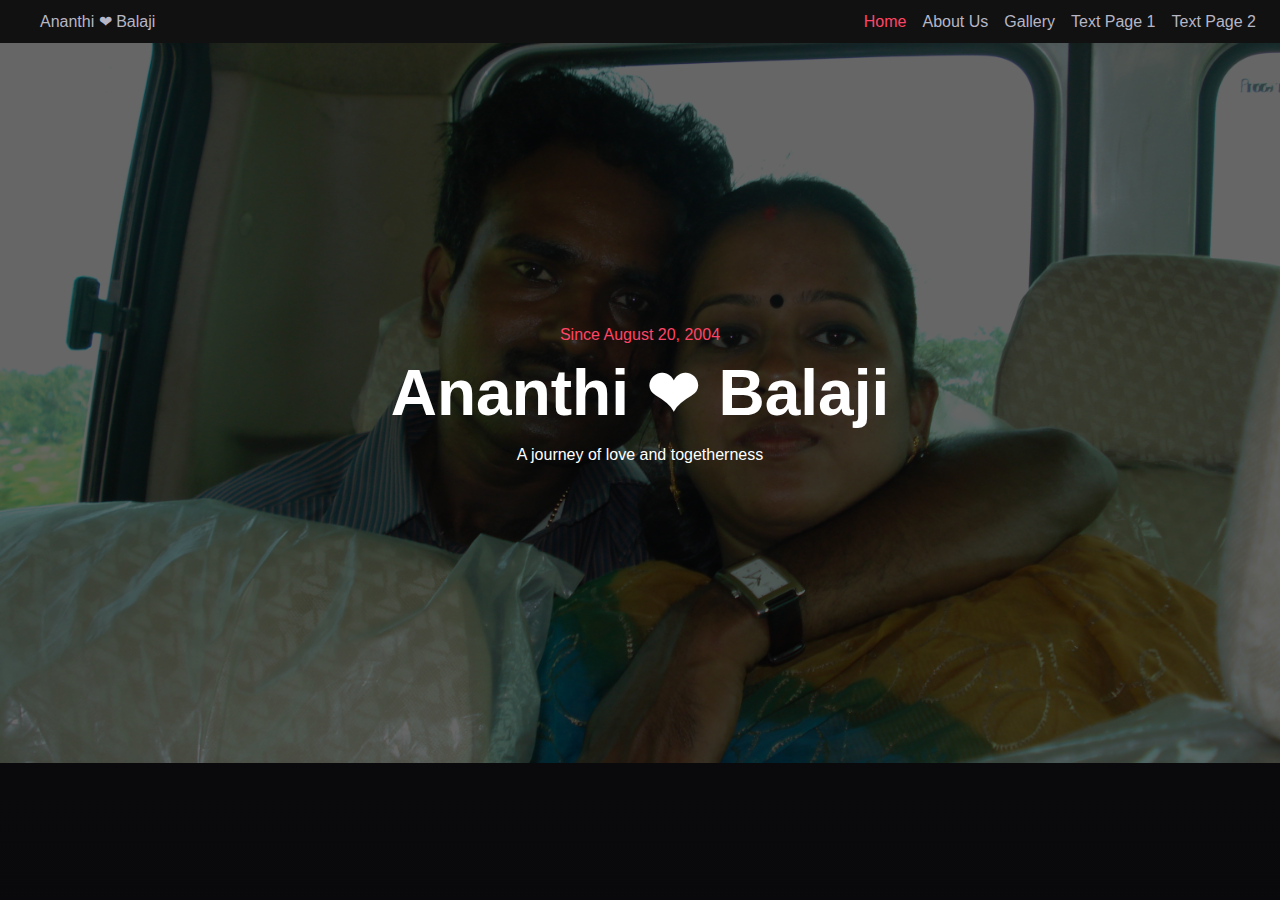
<file: index.html>
<!doctype html><html><head><meta charset="utf-8"><title>Home</title><link rel="stylesheet" href="assets/css/styles.css"></head>
<body><div class="navbar"><a href="index.html">Ananthi ❤ Balaji</a><div><a href="index.html" class="active">Home</a><a href="about.html" class="">About Us</a><a href="gallery.html" class="">Gallery</a><a href="page1.html" class="">Text Page 1</a><a href="page2.html" class="">Text Page 2</a></div></div>
<section class="hero"><img src="assets/images/home-hero.JPG" class="bg"><div class="overlay"><div class="kicker">Since August 20, 2004</div><h1>Ananthi ❤ Balaji</h1><p>A journey of love and togetherness</p></div></section>

</body></html>
</file>
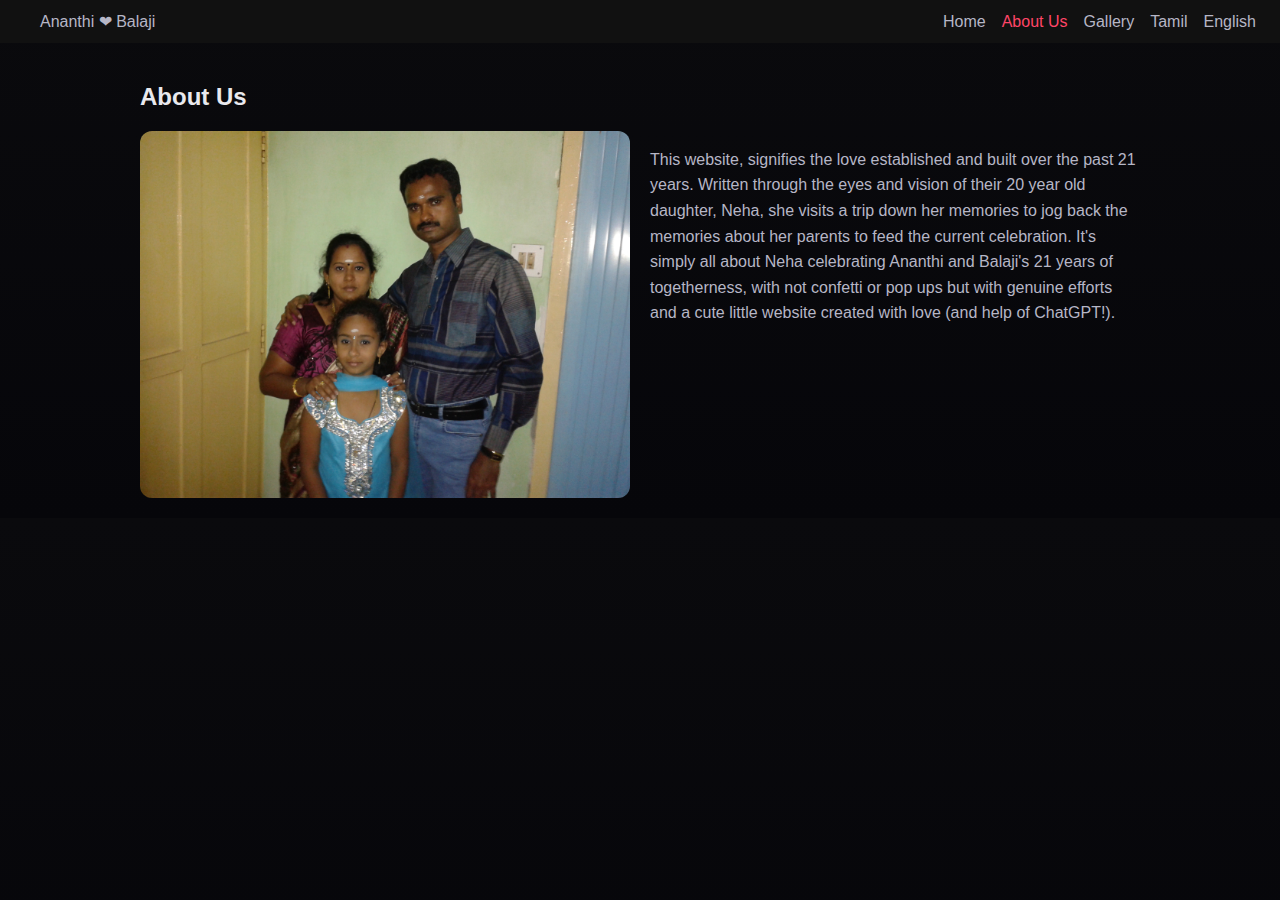
<file: about.html>
<!doctype html><html><head><meta charset="utf-8"><title>About</title><link rel="stylesheet" href="assets/css/styles.css"></head>
<body><div class="navbar"><a href="index.html">Ananthi ❤ Balaji</a><div><a href="index.html" class="">Home</a><a href="about.html" class="active">About Us</a><a href="gallery.html" class="">Gallery</a><a href="page1.html" class="">Tamil</a><a href="page2.html" class="">English</a></div></div>
<div class="container"><h2>About Us</h2><div class="about-grid"><img src="assets/images/about-photo.jpg"><div class="text"><p>This website, signifies the love established and built over the past 21 years. Written through the eyes and vision of their 20 year old daughter, Neha, she visits a trip down her memories to jog back the memories about her parents to feed the current celebration. It's simply all about Neha celebrating Ananthi and Balaji's 21 years of togetherness, with not confetti or pop ups but with genuine efforts and a cute little website created with love (and help of ChatGPT!).</p></div></div></div>
</body></html>
</file>
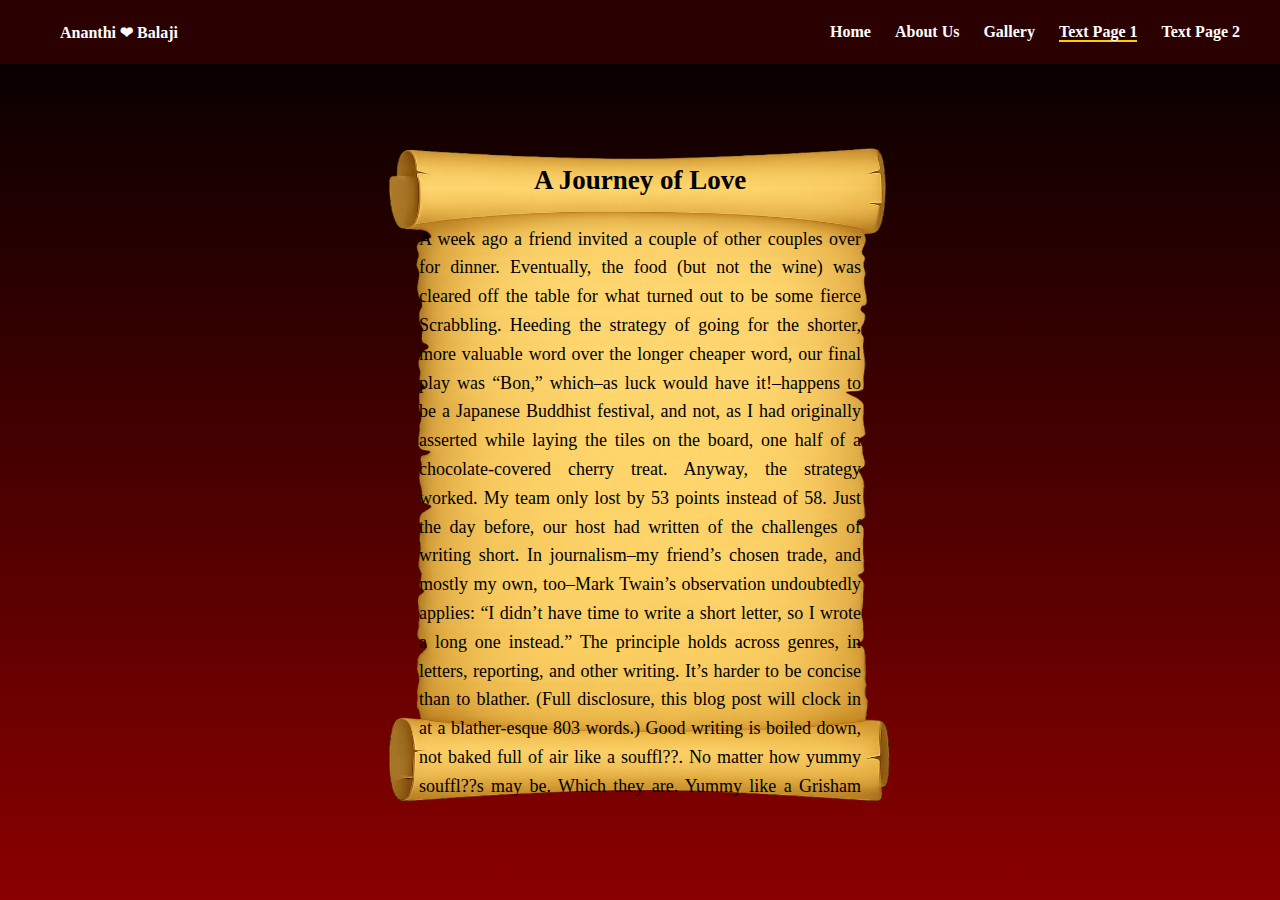
<file: page1.html>
<!doctype html>
<html lang="en">
<head>
  <meta charset="utf-8" />
  <title>Text Page 1</title>
  <meta name="viewport" content="width=device-width, initial-scale=1" />
  <style>
    :root {
      --nav-h: 64px;         /* navbar height */
    }

    /* Page */
    html, body {
      height: 100%;
    }
    body {
      margin: 0;
      background: linear-gradient(to bottom, #000000, #8b0000);
      font-family: Georgia, serif;
      color: #fff;
      height: 100vh;         /* lock to viewport height */
      overflow: hidden;      /* prevent page scroll */
    }

    /* Navbar (fixed) */
    .navbar {
      position: fixed;
      top: 0; left: 0; right: 0;
      height: var(--nav-h);
      background: #2b0000;
      color: #fff;
      display: flex;
      justify-content: space-between;
      align-items: center;
      padding: 12px 40px;
      box-sizing: border-box;
      z-index: 10;
    }
    .navbar a {
      color: #fff;
      text-decoration: none;
      margin-left: 20px;
      font-weight: bold;
    }
    .navbar a.active { border-bottom: 2px solid #ffcc00; }

    /* Stage fills the area under the fixed navbar */
.stage {
  position: absolute;
  top: var(--nav-h);
  left: 0; right: 0; bottom: 0;
  display: flex;
  justify-content: center;
  align-items: center;
  overflow: hidden;
}

/* Parchment */
.scroll-container {
  position: relative;
  height: 120%;                 /* use height so full scroll fits */
  max-height: 850px;           /* cap for very large screens */
  aspect-ratio: 2 / 3;         /* keep parchment proportion */
  background: url("assets/images/scroll.png") no-repeat center center / contain;
}


    /* Text area INSIDE the parchment */
    .scroll-content {
      position: absolute;
      /* tune these percentages to match your scroll image edges */
      top: 12%;
      bottom: 13%;
      left: 11%;
      right: 11%;

      overflow-y: auto;       /* only this scrolls */
      color: #000;
      font-size: 18px;
      line-height: 1.6;
      text-align: justify;
    }

    /* Scrollbar styling */
    .scroll-content::-webkit-scrollbar { width: 8px; }
    .scroll-content::-webkit-scrollbar-thumb { background: #5a2a2a; border-radius: 10px; }
    .scroll-content { scrollbar-width: thin; scrollbar-color: #5a2a2a transparent; }
  </style>
</head>
<body>
  <!-- Navbar -->
  <div class="navbar">
    <a href="index.html">Ananthi ❤ Balaji</a>
    <div>
      <a href="index.html">Home</a>
      <a href="about.html">About Us</a>
      <a href="gallery.html">Gallery</a>
      <a href="page1.html" class="active">Text Page 1</a>
      <a href="page2.html">Text Page 2</a>
    </div>
  </div>

  <!-- Content area (fixed screen, no page scroll) -->
  <div class="stage">
    <div class="scroll-container">
      <div class="scroll-content">
        <h2 style="text-align:center; margin-top:0;">A Journey of Love</h2>
        <p>A week ago a friend invited a couple of other couples over for dinner. Eventually, the food (but not the wine) was cleared off the table for what turned out to be some fierce Scrabbling. Heeding the strategy of going for the shorter, more valuable word over the longer cheaper word, our final play was “Bon,” which–as luck would have it!–happens to be a Japanese Buddhist festival, and not, as I had originally asserted while laying the tiles on the board, one half of a chocolate-covered cherry treat. Anyway, the strategy worked. My team only lost by 53 points instead of 58.

Just the day before, our host had written of the challenges of writing short. In journalism–my friend’s chosen trade, and mostly my own, too–Mark Twain’s observation undoubtedly applies: “I didn’t have time to write a short letter, so I wrote a long one instead.” The principle holds across genres, in letters, reporting, and other writing. It’s harder to be concise than to blather. (Full disclosure, this blog post will clock in at a blather-esque 803 words.) Good writing is boiled down, not baked full of air like a souffl??. No matter how yummy souffl??s may be. Which they are. Yummy like a Grisham novel.

Lately, I’ve been noticing how my sentences have a tendency to keep going when I write them onscreen. This goes for concentrated writing as well as correspondence. (Twain probably believed that correspondence, in an ideal world, also demands concentration. But he never used email.) Last week I caught myself packing four conjunctions into a three-line sentence in an email. That’s inexcusable. Since then, I have tried to eschew conjunctions whenever possible. Gone are the commas, the and’s, but’s, and so’s; in are staccato declaratives. Better to read like bad Hemingway than bad Faulkner.

Length–as we all know, and for lack of a more original or effective way of saying it–matters. But (ahem), it’s also a matter of how you use it. Style and length are technically two different things....</p>
        <p>The memories they have created are not simply photographs in albums ...</p>
        <p>Marriage is often compared to a garden. It requires patience, nurturing, and care ...</p>
        <p>As they celebrate this anniversary, it is not just a date on the calendar but ...</p>
      </div>
    </div>
  </div>
</body>
</html>
</file>
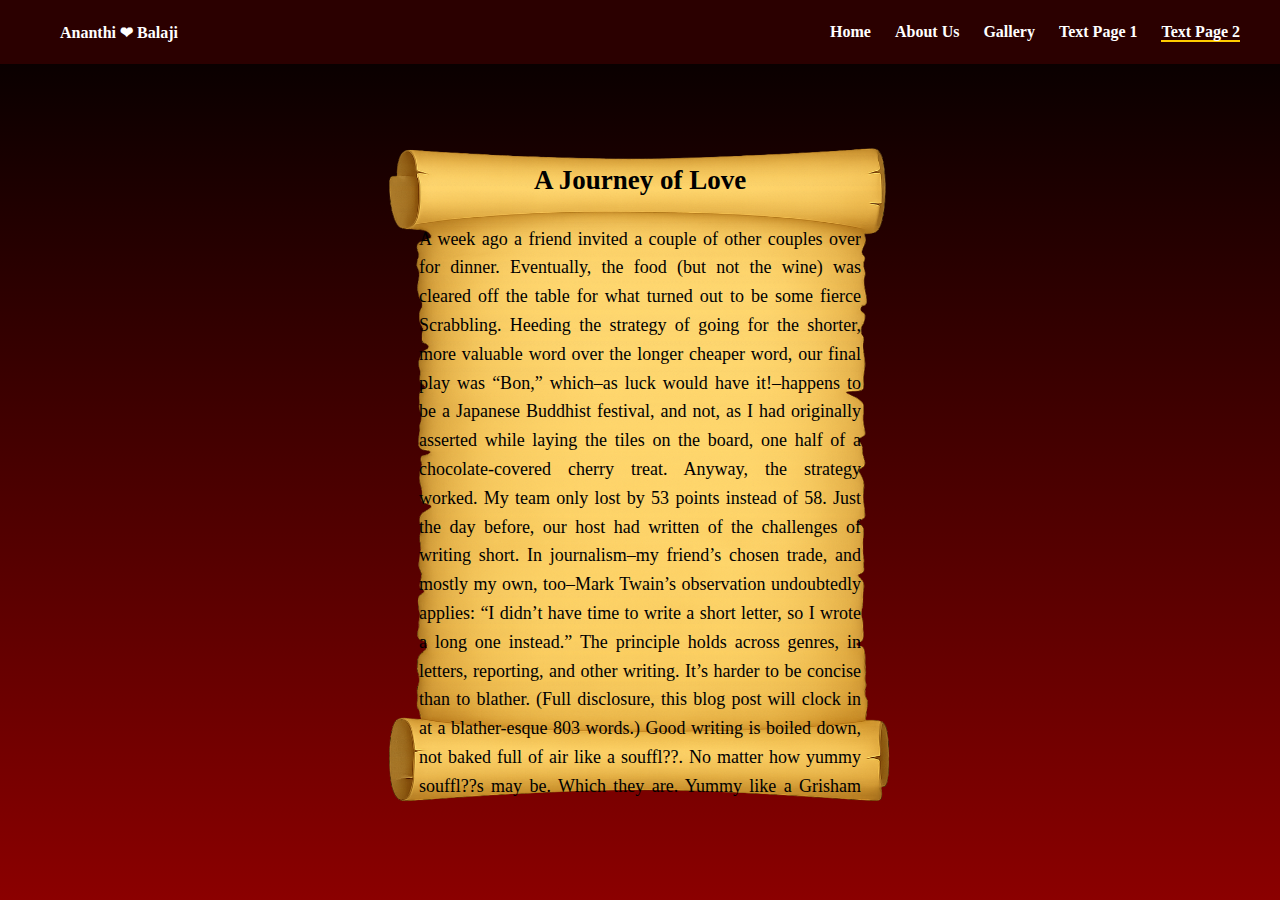
<file: page2.html>
<!doctype html>
<html lang="en">
<head>
  <meta charset="utf-8" />
  <title>Text Page 2</title>
  <meta name="viewport" content="width=device-width, initial-scale=1" />
  <style>
    :root {
      --nav-h: 64px;         /* navbar height */
    }

    /* Page */
    html, body {
      height: 100%;
    }
    body {
      margin: 0;
      background: linear-gradient(to bottom, #000000, #8b0000);
      font-family: Georgia, serif;
      color: #fff;
      height: 100vh;         /* lock to viewport height */
      overflow: hidden;      /* prevent page scroll */
    }

    /* Navbar (fixed) */
    .navbar {
      position: fixed;
      top: 0; left: 0; right: 0;
      height: var(--nav-h);
      background: #2b0000;
      color: #fff;
      display: flex;
      justify-content: space-between;
      align-items: center;
      padding: 12px 40px;
      box-sizing: border-box;
      z-index: 10;
    }
    .navbar a {
      color: #fff;
      text-decoration: none;
      margin-left: 20px;
      font-weight: bold;
    }
    .navbar a.active { border-bottom: 2px solid #ffcc00; }

    /* Stage fills the area under the fixed navbar */
.stage {
  position: absolute;
  top: var(--nav-h);
  left: 0; right: 0; bottom: 0;
  display: flex;
  justify-content: center;
  align-items: center;
  overflow: hidden;
}

/* Parchment */
.scroll-container {
  position: relative;
  height: 120%;                 /* use height so full scroll fits */
  max-height: 850px;           /* cap for very large screens */
  aspect-ratio: 2 / 3;         /* keep parchment proportion */
  background: url("assets/images/scroll.png") no-repeat center center / contain;
}


    /* Text area INSIDE the parchment */
    .scroll-content {
      position: absolute;
      /* tune these percentages to match your scroll image edges */
      top: 12%;
      bottom: 13%;
      left: 11%;
      right: 11%;

      overflow-y: auto;       /* only this scrolls */
      color: #000;
      font-size: 18px;
      line-height: 1.6;
      text-align: justify;
    }

    /* Scrollbar styling */
    .scroll-content::-webkit-scrollbar { width: 8px; }
    .scroll-content::-webkit-scrollbar-thumb { background: #5a2a2a; border-radius: 10px; }
    .scroll-content { scrollbar-width: thin; scrollbar-color: #5a2a2a transparent; }
  </style>
</head>
<body>
  <!-- Navbar -->
  <div class="navbar">
    <a href="index.html">Ananthi ❤ Balaji</a>
    <div>
      <a href="index.html">Home</a>
      <a href="about.html">About Us</a>
      <a href="gallery.html">Gallery</a>
      <a href="page1.html">Text Page 1</a>
      <a href="page2.html"class="active">Text Page 2</a>
    </div>
  </div>

  <!-- Content area (fixed screen, no page scroll) -->
  <div class="stage">
    <div class="scroll-container">
      <div class="scroll-content">
        <h2 style="text-align:center; margin-top:0;">A Journey of Love</h2>
        <p>A week ago a friend invited a couple of other couples over for dinner. Eventually, the food (but not the wine) was cleared off the table for what turned out to be some fierce Scrabbling. Heeding the strategy of going for the shorter, more valuable word over the longer cheaper word, our final play was “Bon,” which–as luck would have it!–happens to be a Japanese Buddhist festival, and not, as I had originally asserted while laying the tiles on the board, one half of a chocolate-covered cherry treat. Anyway, the strategy worked. My team only lost by 53 points instead of 58.

Just the day before, our host had written of the challenges of writing short. In journalism–my friend’s chosen trade, and mostly my own, too–Mark Twain’s observation undoubtedly applies: “I didn’t have time to write a short letter, so I wrote a long one instead.” The principle holds across genres, in letters, reporting, and other writing. It’s harder to be concise than to blather. (Full disclosure, this blog post will clock in at a blather-esque 803 words.) Good writing is boiled down, not baked full of air like a souffl??. No matter how yummy souffl??s may be. Which they are. Yummy like a Grisham novel.

Lately, I’ve been noticing how my sentences have a tendency to keep going when I write them onscreen. This goes for concentrated writing as well as correspondence. (Twain probably believed that correspondence, in an ideal world, also demands concentration. But he never used email.) Last week I caught myself packing four conjunctions into a three-line sentence in an email. That’s inexcusable. Since then, I have tried to eschew conjunctions whenever possible. Gone are the commas, the and’s, but’s, and so’s; in are staccato declaratives. Better to read like bad Hemingway than bad Faulkner.

Length–as we all know, and for lack of a more original or effective way of saying it–matters. But (ahem), it’s also a matter of how you use it. Style and length are technically two different things....</p>
        <p>The memories they have created are not simply photographs in albums ...</p>
        <p>Marriage is often compared to a garden. It requires patience, nurturing, and care ...</p>
        <p>As they celebrate this anniversary, it is not just a date on the calendar but ...</p>
      </div>
    </div>
  </div>
</body>
</html>
</file>
<file: assets/css/styles.css>
/* Global Theme */
:root{
  --bg-dark: #0b0b0d;
  --red: #d61f5b;
  --accent: #ff4567;
  --text: #e9e9ee;
  --muted: #b6b6c6;
  --border: rgba(255,255,255,0.08);
}

body{
  margin:0; padding:0;
  font-family:'Poppins',sans-serif;
  background:linear-gradient(180deg,#0a0a0d,#06060a);
  color:var(--text);
}

/* Navbar */
.navbar{position:sticky;top:0;z-index:1000;background:#111;display:flex;justify-content:space-between;align-items:center;padding:12px 24px;}
.navbar a{color:var(--muted);margin-left:16px;text-decoration:none;font-weight:500;}
.navbar a.active{color:var(--accent);}

/* Hero */
.hero{position:relative;min-height:80vh;display:grid;place-items:center;overflow:hidden;}
.hero img.bg{position:absolute;inset:0;width:100%;height:100%;object-fit:cover;filter:brightness(.4);}
.hero .overlay{text-align:center;position:relative;color:#fff;}
.hero h1{font-size:clamp(36px,6vw,64px);margin:0;}
.hero .kicker{margin-bottom:12px;color:var(--accent);}

/* About */
.about-grid{display:grid;grid-template-columns:1fr 1fr;gap:20px;}
.about-grid img{width:100%;border-radius:12px;}
.about-grid .text{color:var(--muted);line-height:1.6;}

/* Gallery */
.container{max-width:1000px;margin:0 auto;padding:20px;}
button.primary{background:var(--accent);color:#fff;border:none;padding:12px 20px;border-radius:30px;cursor:pointer;}
.random-view{text-align:center;margin-top:20px;}
.random-view img{max-width:90%;border-radius:12px;}
.caption{margin-top:8px;color:var(--muted);}

/* Scroll Pages */
.scroll-page{min-height:100vh;display:grid;place-items:center;background:#000;position:relative;}
.scroll-wrap{position:relative;width:600px;height:900px;background:url('../images/scroll.png') center/contain no-repeat;}
.scroll-content{position:absolute;top:120px;left:110px;width:380px;height:660px;overflow:auto;color:#2b1f12;font-family:'Merriweather',serif;line-height:1.6;font-size:16px;}
</file>
